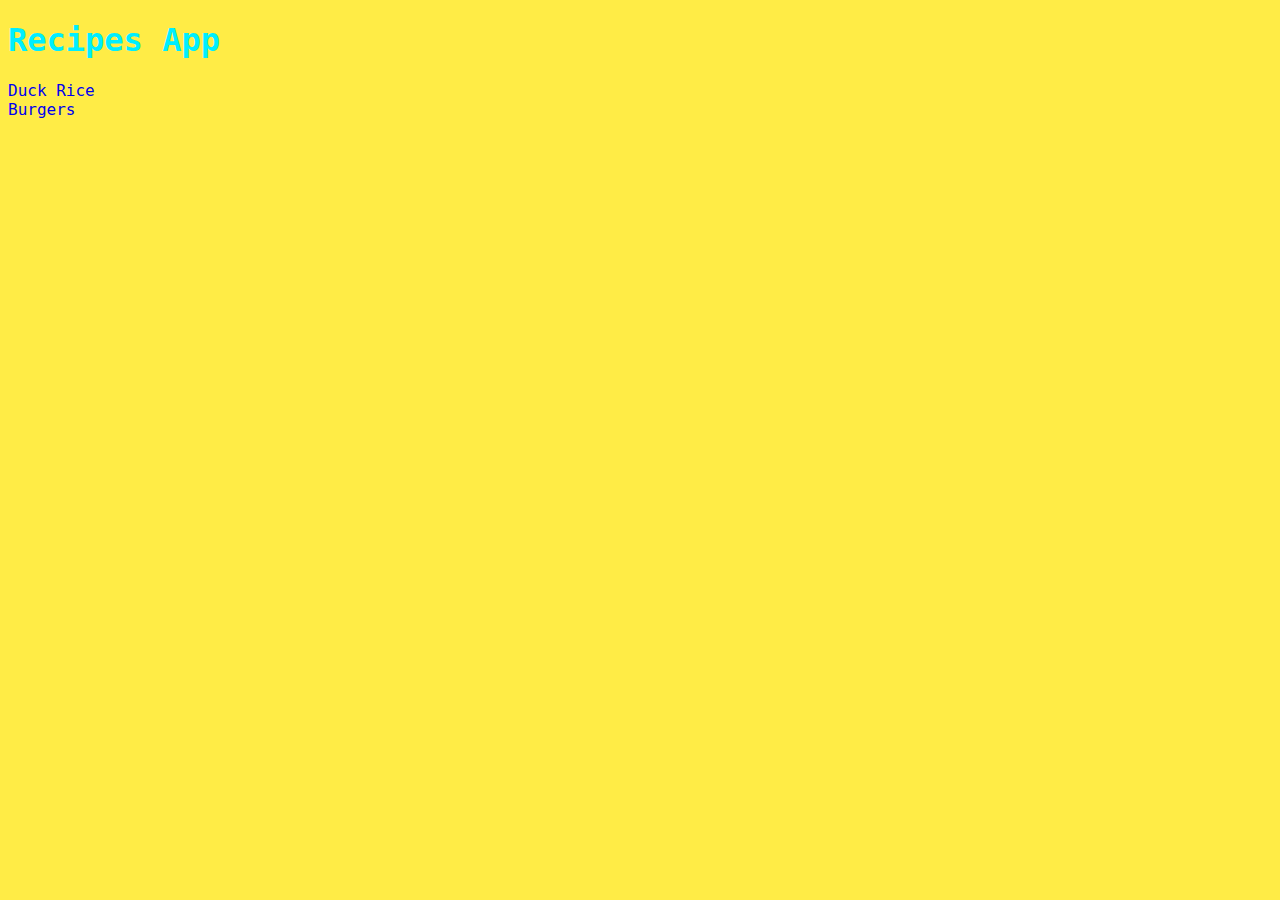
<file: index.html>
<!DOCTYPE html>
<html lang="en">
<head>
    <meta charset="UTF-8">
    <meta name="viewport" content="width=device-width, initial-scale=1.0">
    <title>Recipes Home Page</title>
    <link rel="stylesheet" href="./styles.css">
</head>
<body>
    <h1>Recipes App</h1>

    <a href="recipes/duck-rice.html">Duck Rice</a><br>
    <a href="recipes/burgers.html">Burgers</a><br>
</body>
</html>
</file>
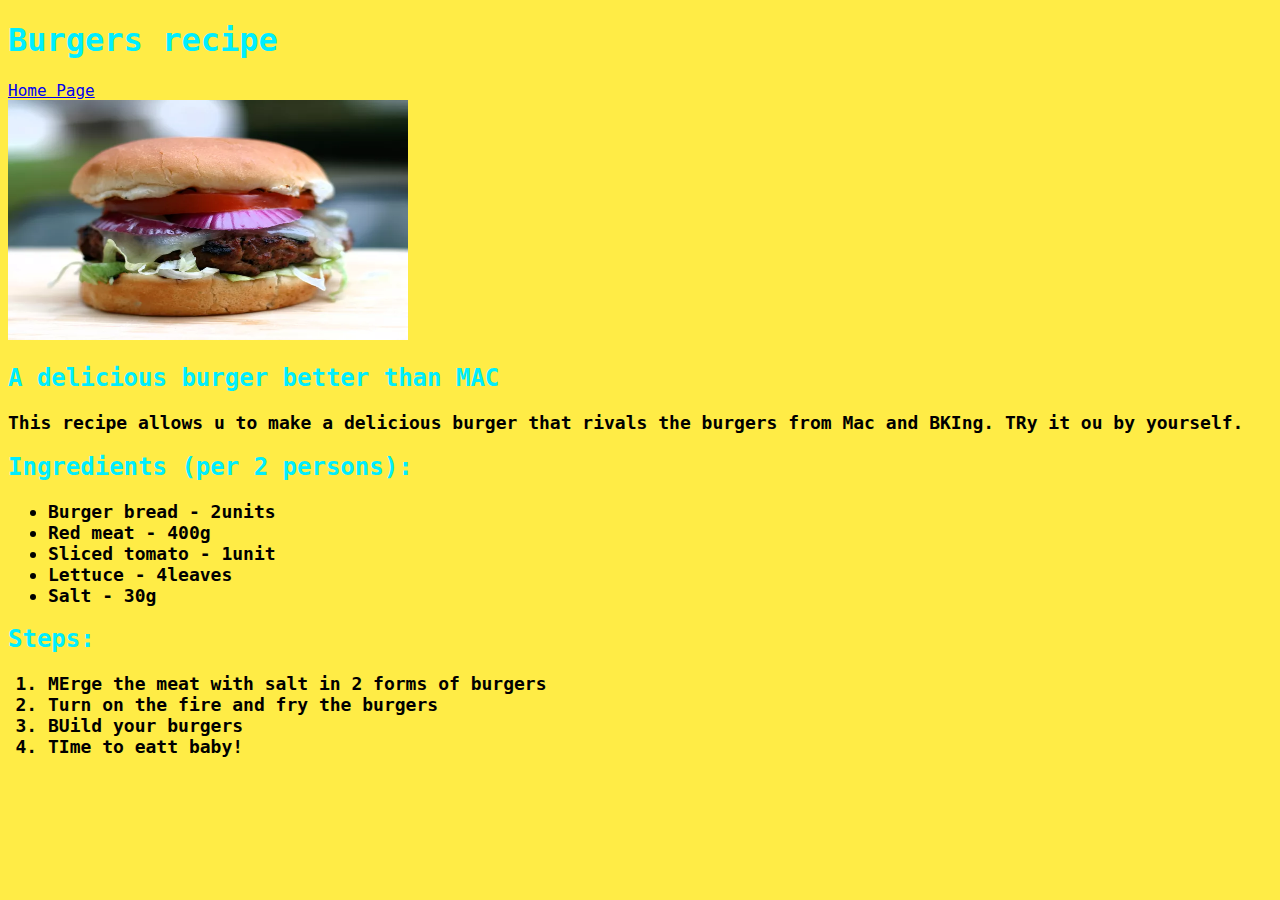
<file: recipes/burgers.html>
<!DOCTYPE html>
<html lang="en">
<head>
    <meta charset="UTF-8">
    <meta name="viewport" content="width=device-width, initial-scale=1.0">
    <title>Burgers recipe</title>
    <link rel="stylesheet" href="../styles.css">
</head>
<body>
    <h1>Burgers recipe</h1>

    <a class="back-button" href="../index.html">Home Page</a><br>

    <img src="images/burguer.webp" alt="A delicious burger" height="240" width="400">
    <h2>A delicious burger better than MAC</h2>
    <p class="normal-text">This recipe allows u to make a delicious burger that rivals the burgers from Mac and BKIng. TRy it ou by yourself.</p>

    <h2>Ingredients (per 2 persons):</h2>
    <ul>
        <li>Burger bread - 2units</li>
        <li>Red meat - 400g</li>
        <li>Sliced tomato - 1unit</li>
        <li>Lettuce - 4leaves</li>
        <li>Salt - 30g</li>
    </ul>

    <h2>Steps:</h2>
    <ol>
        <li>MErge the meat with salt in 2 forms of burgers</li>
        <li>Turn on the fire and fry the burgers</li>
        <li>BUild your burgers</li>
        <li>TIme to eatt baby!</li>
    </ol>
</body>
</html>
</file>
<file: styles.css>
body{
    font-family: monospace, sans-serif;
    background-color: rgba(255, 235, 58, 0.938);
    color: rgb(0, 238, 255);
}

a:not(.back-button){
    text-decoration: none;
}

.normal-text, li {
    color: black;
    font-weight: 600;
    font-size: 18px;
}
</file>
